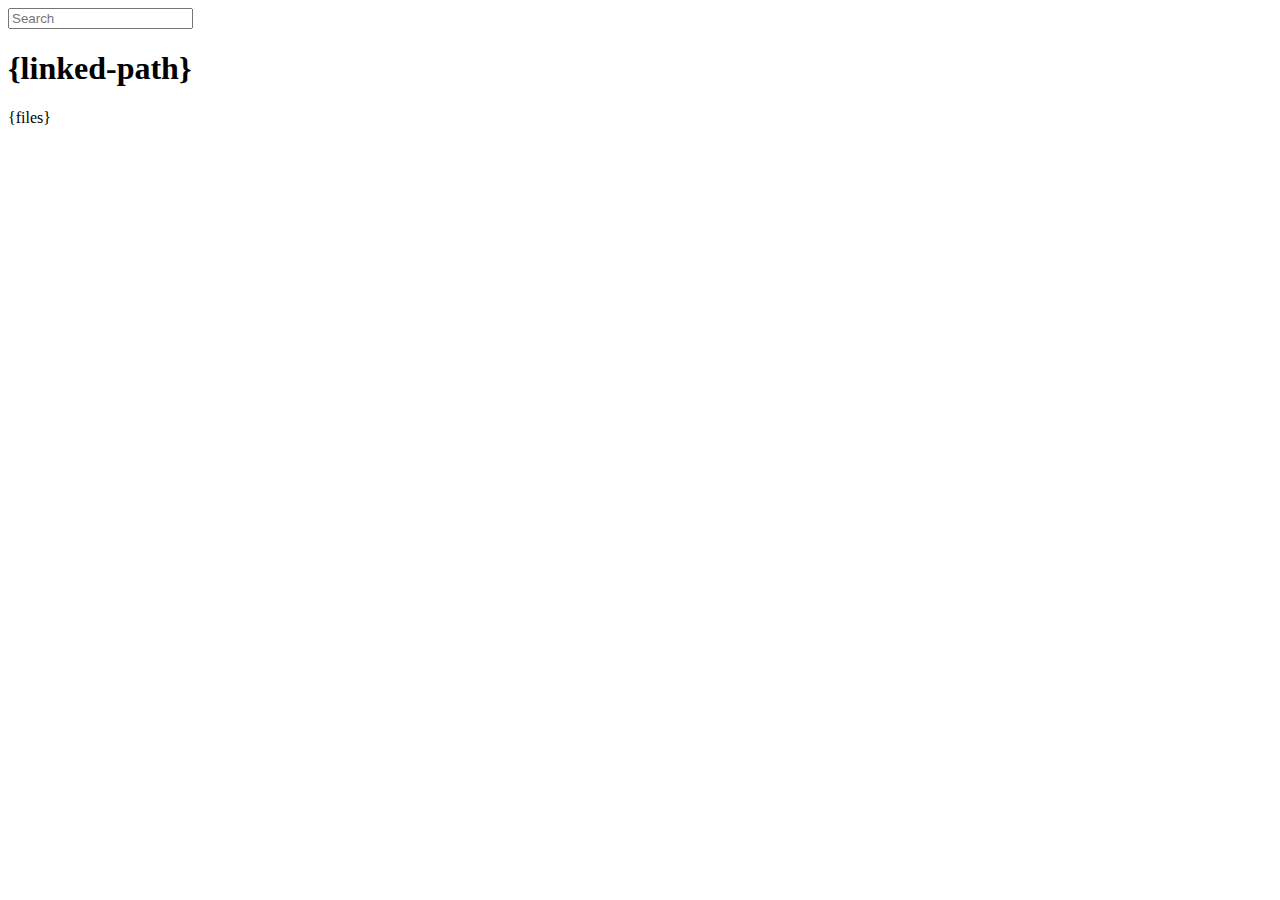
<file: step6/node_modules/express/node_modules/connect/lib/public/directory.html>
<!DOCTYPE html>
<html>
  <head>
    <meta charset='utf-8'> 
    <title>listing directory {directory}</title>
    <style>{style}</style>
    <script>
      function $(id){
        var el = 'string' == typeof id
          ? document.getElementById(id)
          : id;

        el.on = function(event, fn){
          if ('content loaded' == event) {
            event = window.attachEvent ? "load" : "DOMContentLoaded";
          }
          el.addEventListener
            ? el.addEventListener(event, fn, false)
            : el.attachEvent("on" + event, fn);
        };

        el.all = function(selector){
          return $(el.querySelectorAll(selector));
        };

        el.each = function(fn){
          for (var i = 0, len = el.length; i < len; ++i) {
            fn($(el[i]), i);
          }
        };

        el.getClasses = function(){
          return this.getAttribute('class').split(/\s+/);
        };

        el.addClass = function(name){
          var classes = this.getAttribute('class');
          el.setAttribute('class', classes
            ? classes + ' ' + name
            : name);
        };

        el.removeClass = function(name){
          var classes = this.getClasses().filter(function(curr){
            return curr != name;
          });
          this.setAttribute('class', classes);
        };

        return el;
      }

      function search() {
        var str = $('search').value
          , links = $('files').all('a');

        links.each(function(link){
          var text = link.textContent;

          if ('..' == text) return;
          if (str.length && ~text.indexOf(str)) {
            link.addClass('highlight');
          } else {
            link.removeClass('highlight');
          }
        });
      }

      $(window).on('content loaded', function(){
        $('search').on('keyup', search);
      });
    </script>
  </head>
  <body class="directory">
    <input id="search" type="text" placeholder="Search" autocomplete="off" />
    <div id="wrapper">
      <h1>{linked-path}</h1>
      {files}
    </div>
  </body>
</html>
</file>
